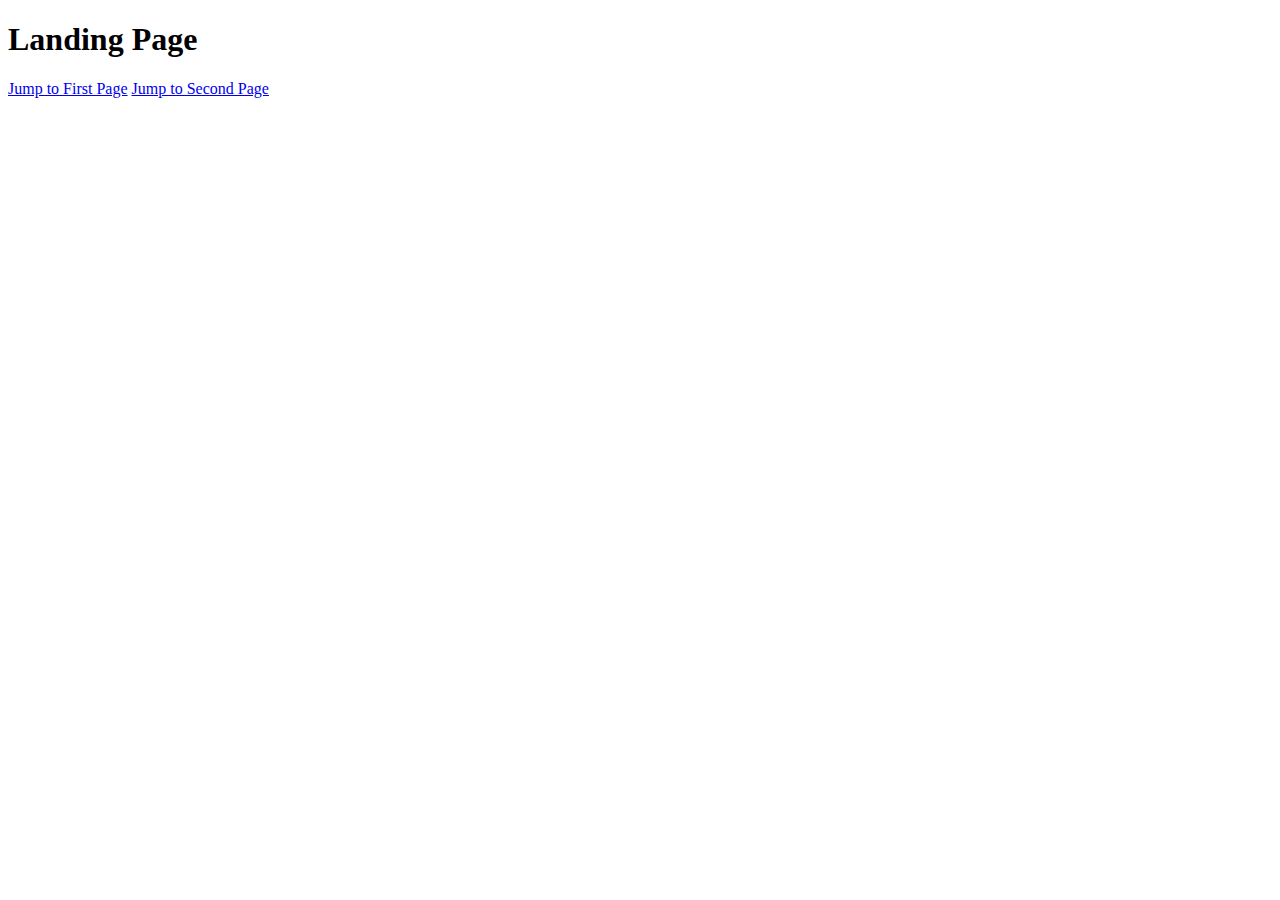
<file: index.html>
<!DOCTYPE html>
<html>
  <body>
    <h1>Landing Page</h1>
    <nav>
      <a href="http://localhost:8080/first/first.html">Jump to First Page</a>
      <a href="http://localhost:8080/second/second.html">Jump to Second Page</a>
    </nav>
  </body>
</html>
</file>
